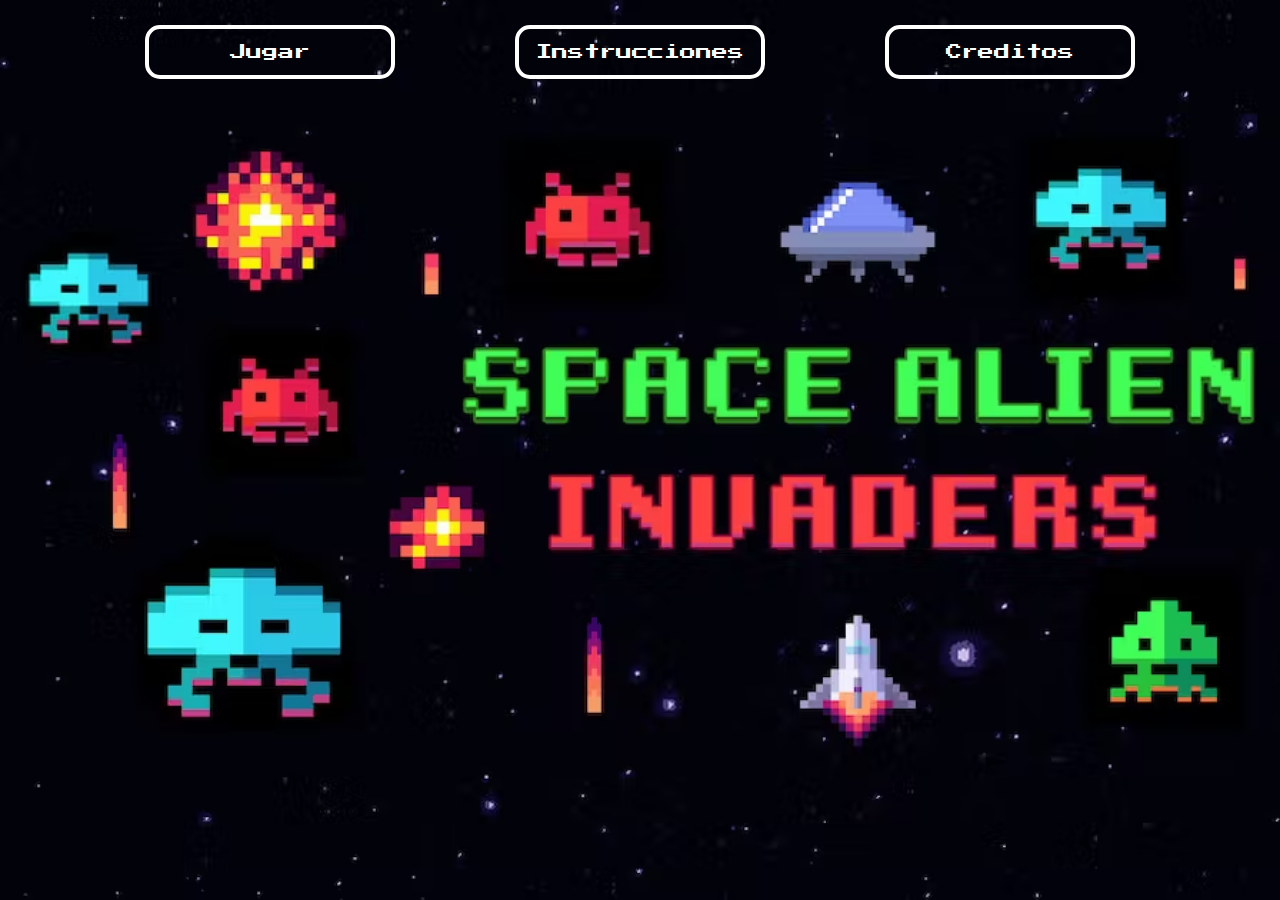
<file: index.html>
<!DOCTYPE html>
<html lang="en">
<head>
    <meta charset="UTF-8">
    <meta http-equiv="X-UA-Compatible" content="IE=edge">
    <meta name="viewport" content="width=device-width, initial-scale=1.0">
    <title>SpaceInvaders</title>
    <link
        rel="stylesheet"
        href="https://cdnjs.cloudflare.com/ajax/libs/animate.css/4.1.1/animate.min.css"
    />

    <link rel="preconnect" href="https://fonts.googleapis.com">
    <link rel="preconnect" href="https://fonts.gstatic.com" crossorigin>
    <link href="https://fonts.googleapis.com/css2?family=Press+Start+2P&display=swap" rel="stylesheet">
    
    <link rel="stylesheet" href="styles/index.css">
</head>
<body>  
    <div class="menu">
        <a href="juego.html">
            <button>Jugar</button>
        </a>
        <button>Instrucciones</button>
        <button>Creditos</button>
    </div>
</body>
</html>
</file>
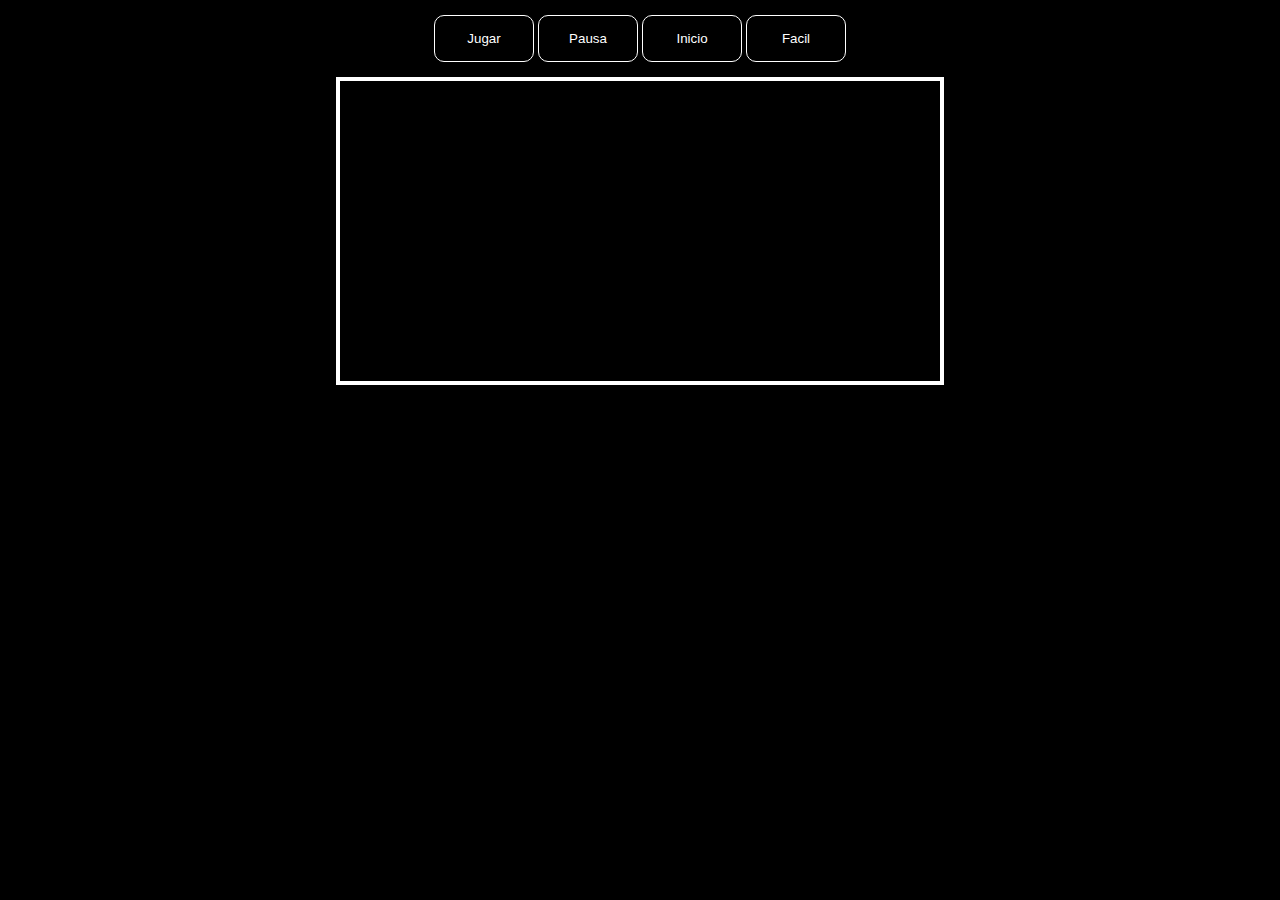
<file: juego.html>
<!DOCTYPE html>
<html lang="en">
<head>
    <meta charset="UTF-8">
    <meta http-equiv="X-UA-Compatible" content="IE=edge">
    <meta name="viewport" content="width=device-width, initial-scale=1.0">
    <title>SpaceInvaders</title>
    <link rel="stylesheet" href="styles/juego.css">
</head>
<body>
    <div class="botones">
        <button id="jugar">Jugar</button>
        <button id="pausaToggle">Pausa</button>
        <button>Inicio</button>

        <button id="nivel">Facil</button>
    </div>
    <canvas id="space" width="600" height="300"></canvas>
    <div class="gameOver none">
        <a href="index.html">
            <button>GG</button>
        </a>
    </div>
    <script src="js/juego.js"></script>    
</body>
</html>
</file>
<file: styles/index.css>
*{
    margin: 0;
    padding: 0;
    box-sizing: border-box;
}

body{
    width: 100vw;
    height: 100vh;
    background-image: url("../assets/img/background.avif");
    background-repeat: no-repeat;
    background-size: cover;
}

.menu{
    width: 100%;
    padding: 25px;
    display: flex;
    justify-content: space-evenly;
}

button{
    padding: 15px 10px;
    border-radius: 15px;
    background-color: transparent;
    width: 250px;
    color: white;
    font-size: 16px;
    border: 4px solid white;
    font-family: 'Press Start 2P', cursive;
}

button:hover{
    background-color: rgba(255,94,5, 0.5);
    animation: swing;
    animation-duration: 2s;
    
}
</file>
<file: styles/juego.css>
*{
    margin: 0;
    padding: 0;
    box-sizing: border-box;
    /* Se respete la suma de padding, border */
}

body{
    width: 100%;
    height: 100vh;
    background-color: black;
    display: flex;
    flex-direction: column;
    align-items: center;
}

canvas{
    border: 4px solid white;
}

.botones{
    margin: 15px;
}

button{
    padding: 15px;
    border-radius: 10px;
    width: 100px;
    background-color: transparent;
    color: white;
    border: 1px solid white;
}

button:focus{
    background-color: red;
}

.none{
    display: none !important;
}

.gameOver{
    width: 100vw;
    height: 100vh;
    background-image: url("https://live.mrf.io/statics/i/ps/www.muylinux.com/wp-content/uploads/2014/01/mljuegos0.png");
    background-size: cover;
    background-repeat: no-repeat;
    display: flex;
    align-items: center;
    justify-content: center;
}

.gameOver button{
    background-color: black;   
}

.gameOver button:hover{
    background-color: red;
    color: white;
}
</file>
